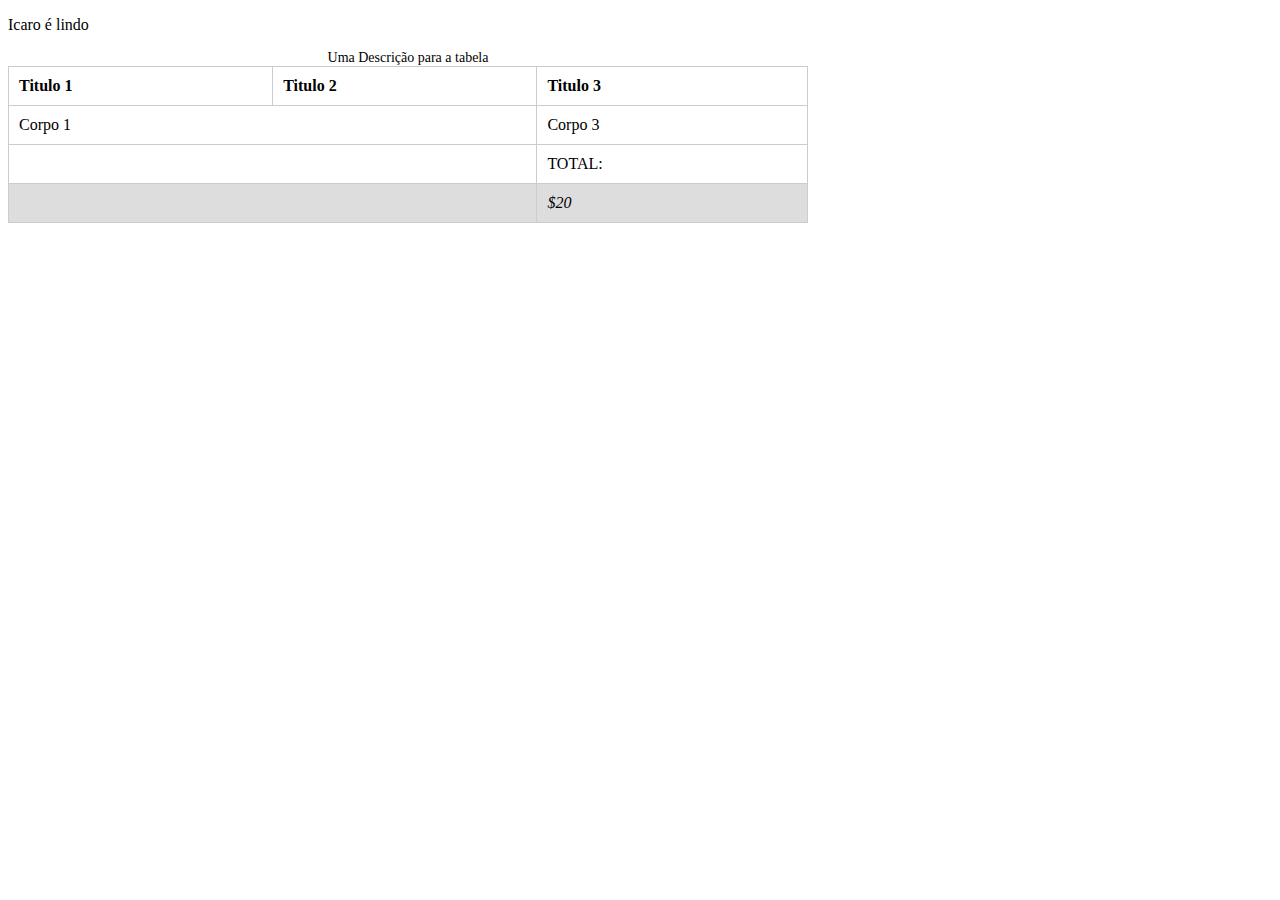
<file: index.html>
<!DOCTYPE html>
<html lang="pt-BR">
<head>
    <meta charset="UTF-8">
    <meta name="viewport" content="width=device-width, initial-scale=1.0">
    <title>Tabelas</title>
    <style>
        table{
            border-collapse:collapse ;
            width: 800px;
        }
        table td, table th{
            border: 1px solid #ccc;
            padding: 10px;
            text-align: left;
        }
        table caption{
            caption-side: top;
            text-align: center;
            font-size: 14px;
        }
        tfoot td{ 
            background: #ddd;
            font-style: italic;
        }
        .tabel{
        max-width: 100%;
        overflow-x: auto;
        }
    </style>
</head>
<body>
    <p>Icaro é lindo</p>
    <div class="tabel">
    <table class="">
        <thead>
            <caption>Uma Descrição para a tabela</caption>
            <tr>
                <th>Titulo 1</th>
                <th>Titulo 2</th>
                <th>Titulo 3</th>
            </tr>
        </thead>
        <tbody>
            <tr>
                <td colspan="2">Corpo 1</td>
                <td>Corpo 3</td>
            </tr>
            <tr>
                <td colspan="2"></td>
                <td>TOTAL:</td>
            </tr>
        </tbody>
        <tfoot>
            <tr>
                <td colspan="2"></td>
                <td>$20</td>
            </tr>
        </tfoot>
    </table>
</div>
</body>
</html>
</file>
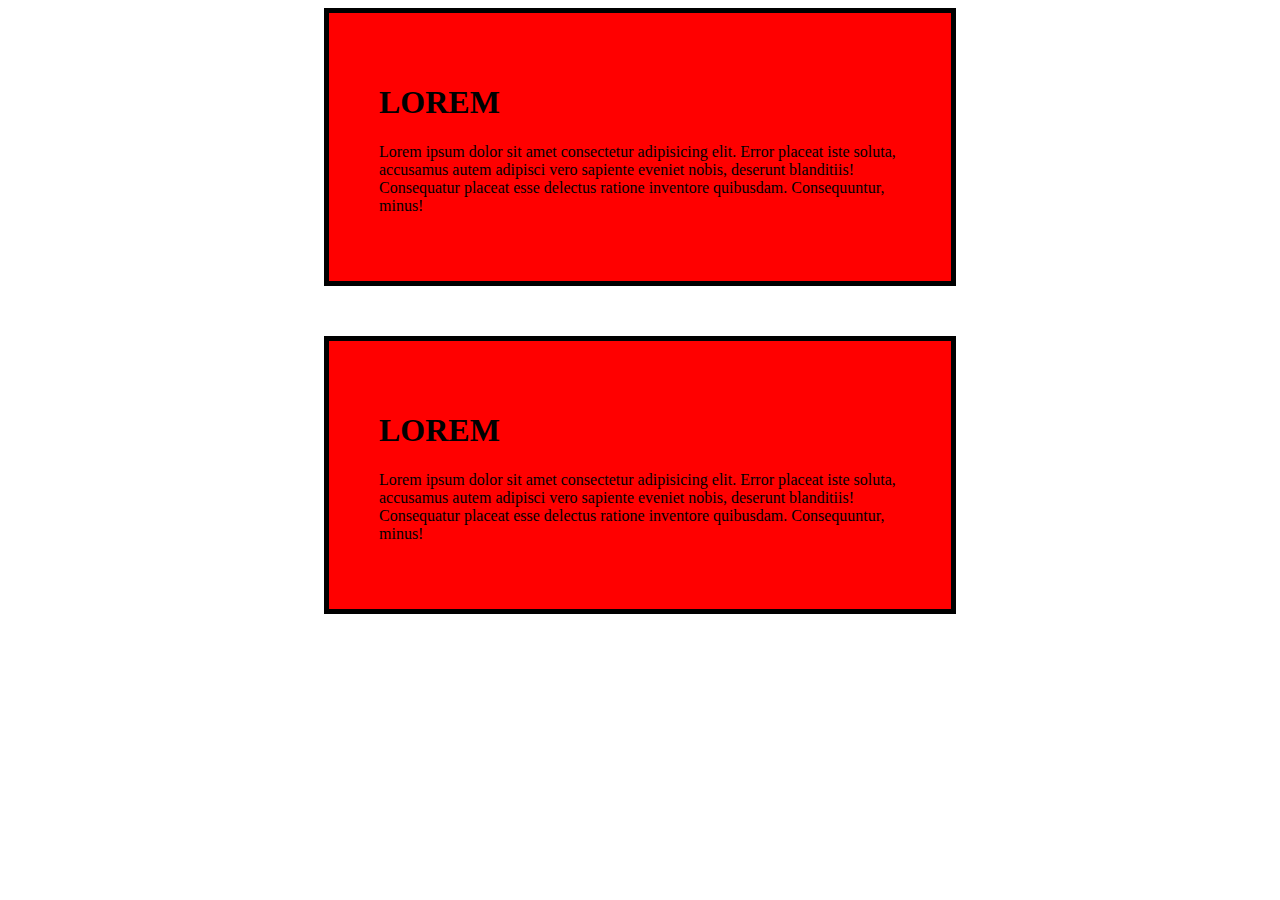
<file: boxmodel.html>
<!DOCTYPE html>
<html lang="pt-BR">
<head>
    <meta charset="UTF-8">
    <meta name="viewport" content="width=device-width, initial-scale=1.0">
    <title>Box Model</title>
    <link rel="stylesheet" href="boxmodel.css">
</head>
<body>
    <div class="texto">
        <h1>LOREM</h1>
        <p>Lorem ipsum dolor sit amet consectetur adipisicing elit. Error placeat iste soluta, accusamus autem adipisci vero sapiente eveniet nobis, deserunt blanditiis! Consequatur placeat esse delectus ratione inventore quibusdam. Consequuntur, minus!</p>
    </div>
    <div class="texto">
        <h1>LOREM</h1>
        <p>Lorem ipsum dolor sit amet consectetur adipisicing elit. Error placeat iste soluta, accusamus autem adipisci vero sapiente eveniet nobis, deserunt blanditiis! Consequatur placeat esse delectus ratione inventore quibusdam. Consequuntur, minus!</p>
    </div>
</body>
</html>
</file>
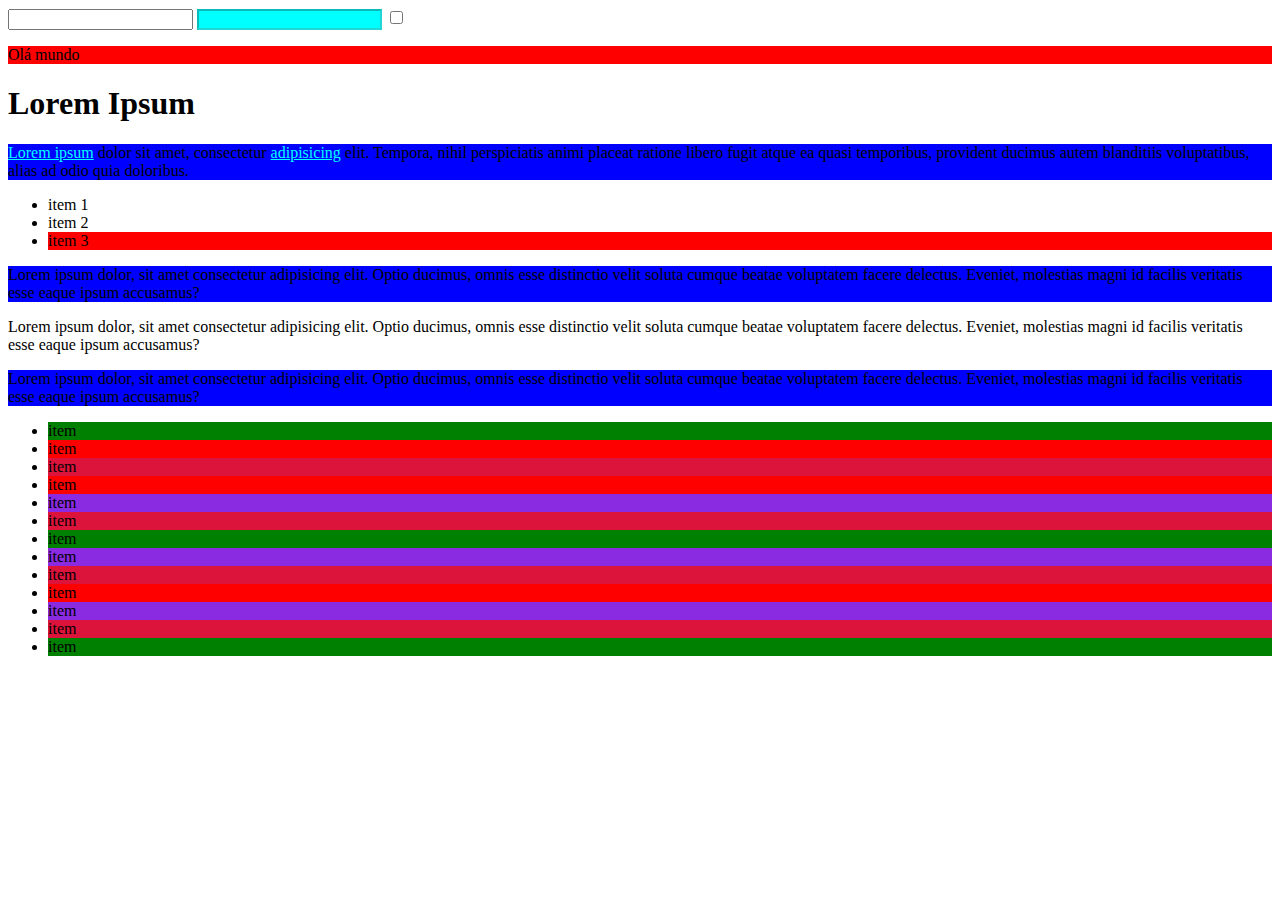
<file: classes.html>
<!DOCTYPE html>
<html lang="pt-BR">
<head>
    <meta charset="UTF-8">
    <meta name="viewport" content="width=device-width, initial-scale=1.0">
    <title>Pseudo-Classes</title>
    <link rel="stylesheet" href="classes.css">
</head>
<body>
    <input type="text">
    <input type="text" disabled>
    <input type="checkbox">
    <p>Olá mundo</p>
    <h1 class="grande">Lorem Ipsum</h1>
    <p><a href="#">Lorem ipsum</a> dolor sit amet, consectetur <a href="fAFeeqw">adipisicing</a> elit. Tempora, nihil perspiciatis animi placeat ratione libero fugit atque ea quasi temporibus, provident ducimus autem blanditiis voluptatibus, alias ad odio quia doloribus.</p>
    <div class="pai">
        <ul class="lista">
        <li>item 1</li>
        <li>item 2</li>
        <li>item 3</li>
        </ul>
    </div>
    <p>Lorem ipsum dolor, sit amet consectetur adipisicing elit. Optio ducimus, omnis esse distinctio velit soluta cumque beatae voluptatem facere delectus. Eveniet, molestias magni id facilis veritatis esse eaque ipsum accusamus? </p>
    <p class="meio">Lorem ipsum dolor, sit amet consectetur adipisicing elit. Optio ducimus, omnis esse distinctio velit soluta cumque beatae voluptatem facere delectus. Eveniet, molestias magni id facilis veritatis esse eaque ipsum accusamus? </p>

    <p>Lorem ipsum dolor, sit amet consectetur adipisicing elit. Optio ducimus, omnis esse distinctio velit soluta cumque beatae voluptatem facere delectus. Eveniet, molestias magni id facilis veritatis esse eaque ipsum accusamus? </p>
<ul class="varios">
 <li>item</li>
 <li>item</li>
 <li>item</li>
 <li>item</li>
 <li>item</li>
 <li>item</li>
 <li>item</li>
 <li>item</li>
 <li>item</li>
 <li>item</li>
 <li>item</li>
 <li>item</li>
 <li>item</li>

</ul>
</body>
</html>
</file>
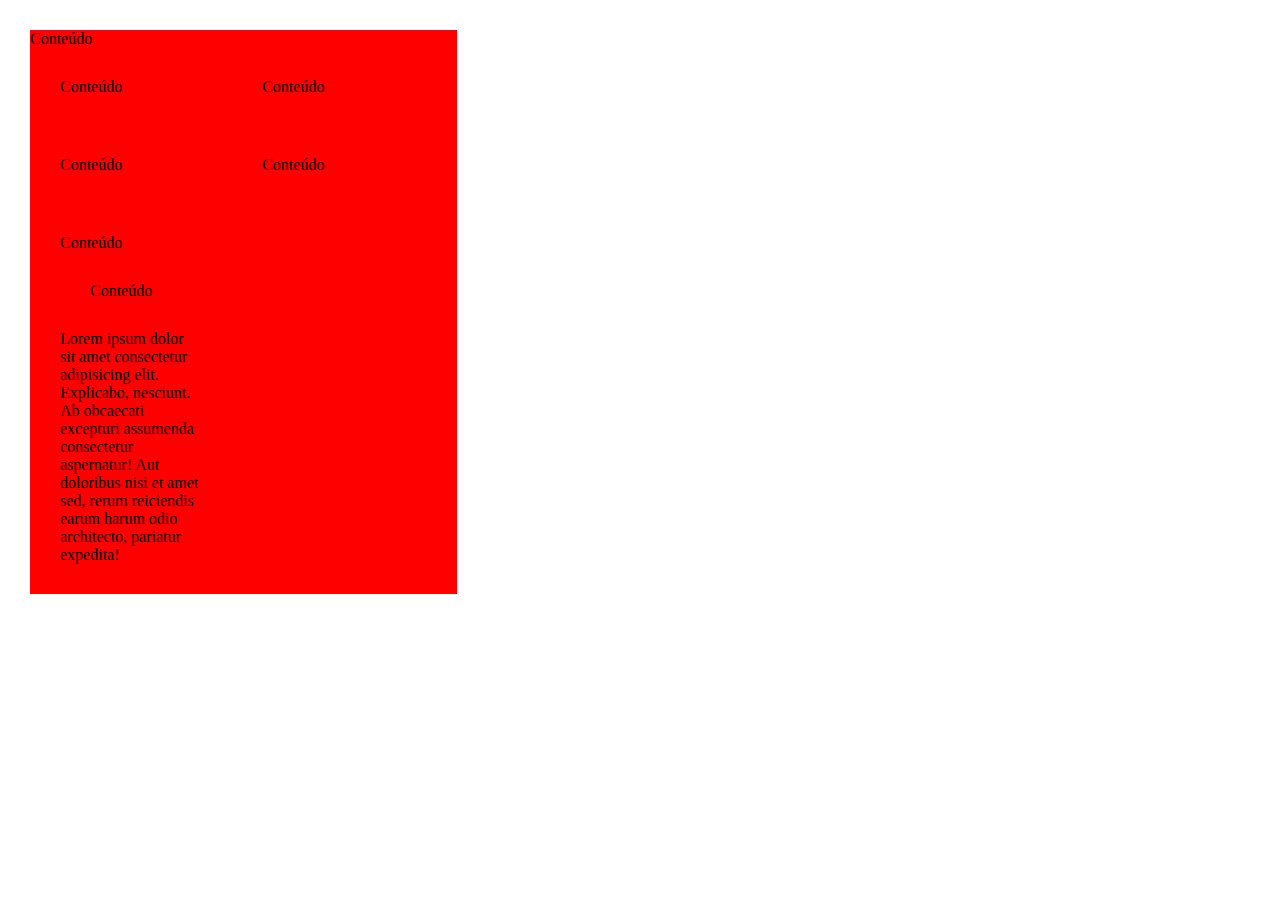
<file: displayfloat.html>
<!DOCTYPE html>
<html lang="pt-BR">
<head>
    <meta charset="UTF-8">
    <meta name="viewport" content="width=device-width, initial-scale=1.0">
    <title>Float e Display</title>
    <link rel="stylesheet" href="displayfloat.css">
</head>
<body>
    <div class="grid">
        <div class="col">
            <div class="col-content">
                Conteúdo
            </div>
            <div>
            </div>
                <div class="col">
       <div class="col-content">
       Conteúdo
       </div>
                </div>
       <div>
       <div class="col">
       <div class="col-content">
       Conteúdo
       </div>
       </div>
       <div class="col">
     <div class="col-content">
     Conteúdo
     </div>
       </div>
     <div class="col">
     <div class="col-content">
     Conteúdo
    </div>
    </div>
    <div class="col">
        <div class="col-content">
            Conteúdo
        </div>
        <div class="col">
            <div class="col-content">
                Conteúdo
            </div>
        </div>
    <p>Lorem ipsum dolor sit amet consectetur adipisicing elit. Explicabo, nesciunt. Ab obcaecati excepturi assumenda consectetur aspernatur! Aut doloribus nisi et amet sed, rerum reiciendis earum harum odio architecto, pariatur expedita!</p>
</body>
</html>
</file>
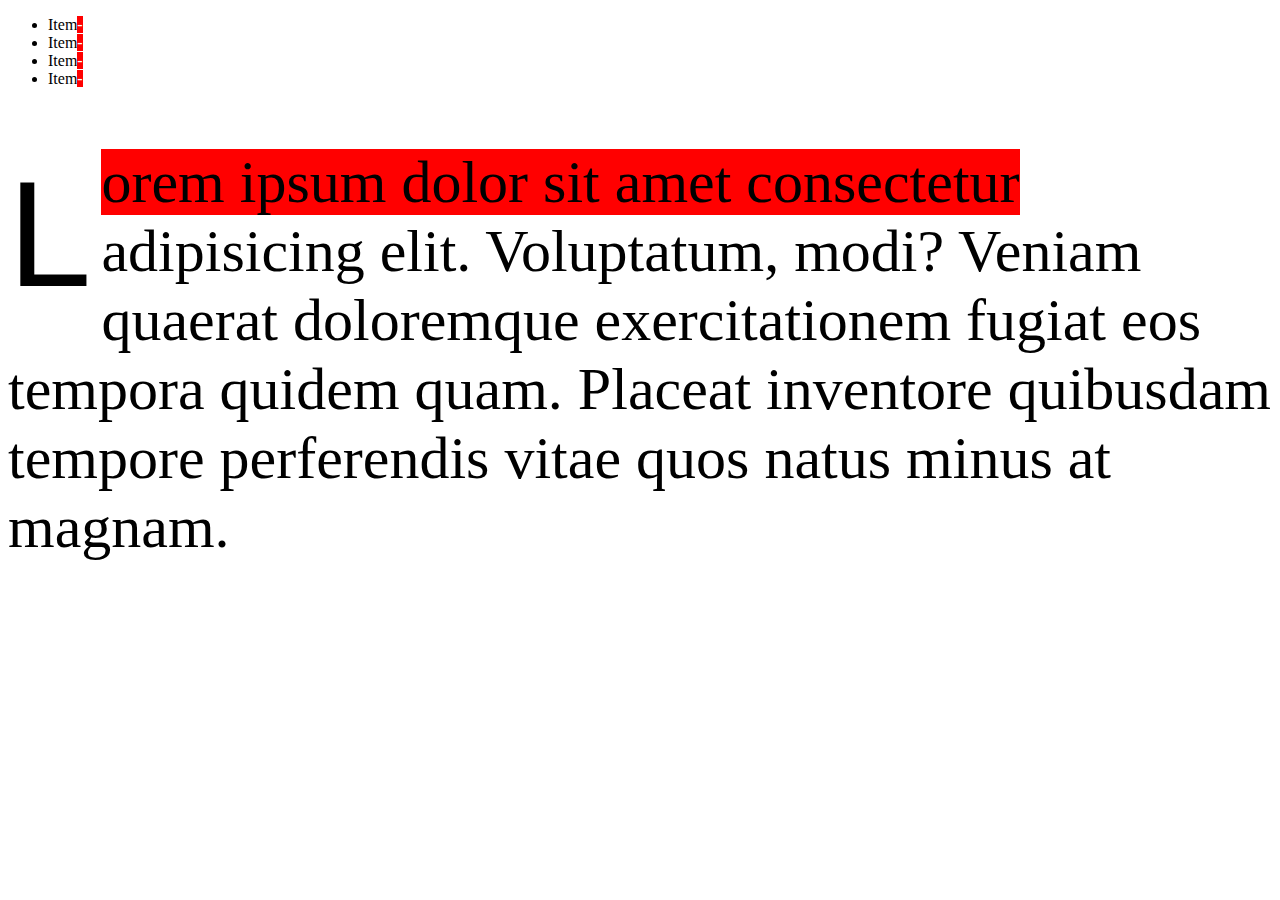
<file: elements.html>
<!DOCTYPE html>
<html lang="pt-BR">
<head>
    <meta charset="UTF-8">
    <meta name="viewport" content="width=device-width, initial-scale=1.0">
    <title>Pseudo-elementos</title>
    <link rel="stylesheet" href="elements.css">
</head>
<body>
   <ul>
    <li>Item</li>
    <li>Item</li>
    <li>Item</li>
    <li>Item</li>
   </ul> 
   <p>Lorem ipsum dolor sit amet consectetur adipisicing elit. Voluptatum, modi? Veniam quaerat doloremque exercitationem fugiat eos tempora quidem quam. Placeat inventore quibusdam tempore perferendis vitae quos natus minus at magnam.</p>
</body>
</html>
</file>
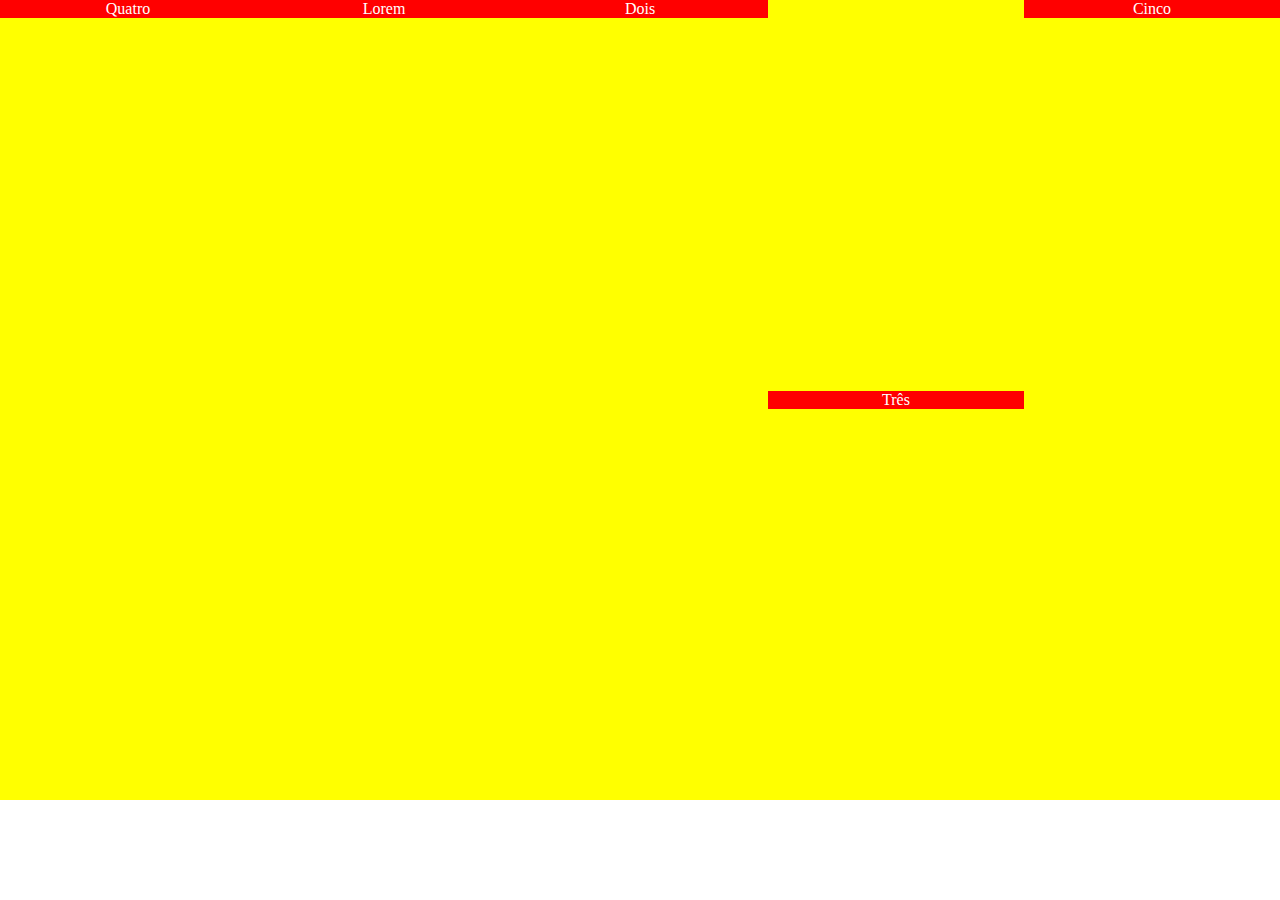
<file: flexbox.html>
<!DOCTYPE html>
<html lang="pt-BR">
<head>
    <meta charset="UTF-8">
    <meta name="viewport" content="width=device-width, initial-scale=1.0">
    <title>Flex-Box</title>
    <link rel="stylesheet" href="flexbox.css">
</head>
<body>
    <div class="flex-container">
    <div class="flex-item">Lorem</div>
    <div class="flex-item">Dois</div>
    <div class="flex-item">Três</div>
    <div class="flex-item">Quatro</div>
    <div class="flex-item">Cinco</div>
</div>
</body>
</html>
</file>
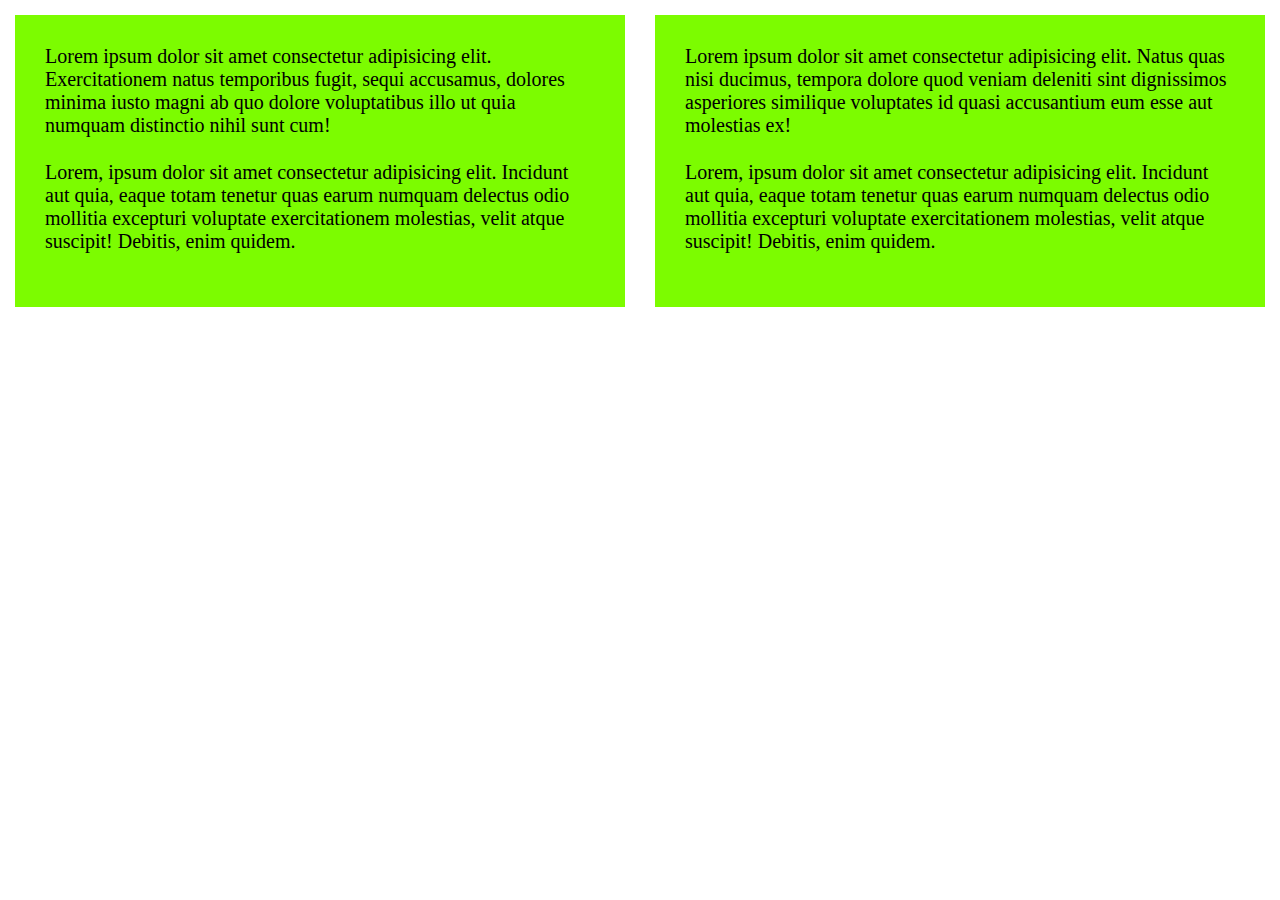
<file: flexbox2.html>
<!DOCTYPE html>
<html lang="pt-BR">
<head>
    <meta charset="UTF-8">
    <meta name="viewport" content="width=device-width, initial-scale=1.0">
    <title>Flexbox 2</title>
    <link rel="stylesheet" href="flexbox2.css">
</head>
<body>
    <div class="two-columns">
        <div class="col"><p>Lorem ipsum dolor sit amet consectetur adipisicing elit. Exercitationem natus temporibus fugit, sequi accusamus, dolores minima iusto magni ab quo dolore voluptatibus illo ut quia numquam distinctio nihil sunt cum!</p>
        <p>Lorem, ipsum dolor sit amet consectetur adipisicing elit. Incidunt aut quia, eaque totam tenetur quas earum numquam delectus odio mollitia excepturi voluptate exercitationem molestias, velit atque suscipit! Debitis, enim quidem.</p>
    </div>
        <div class="col"><p>Lorem ipsum dolor sit amet consectetur adipisicing elit. Natus quas nisi ducimus, tempora dolore quod veniam deleniti sint dignissimos asperiores similique voluptates id quasi accusantium eum esse aut molestias ex!</p>
        <p>Lorem, ipsum dolor sit amet consectetur adipisicing elit. Incidunt aut quia, eaque totam tenetur quas earum numquam delectus odio mollitia excepturi voluptate exercitationem molestias, velit atque suscipit! Debitis, enim quidem.</p>  
    </div>
    
</body>
</html>
</file>
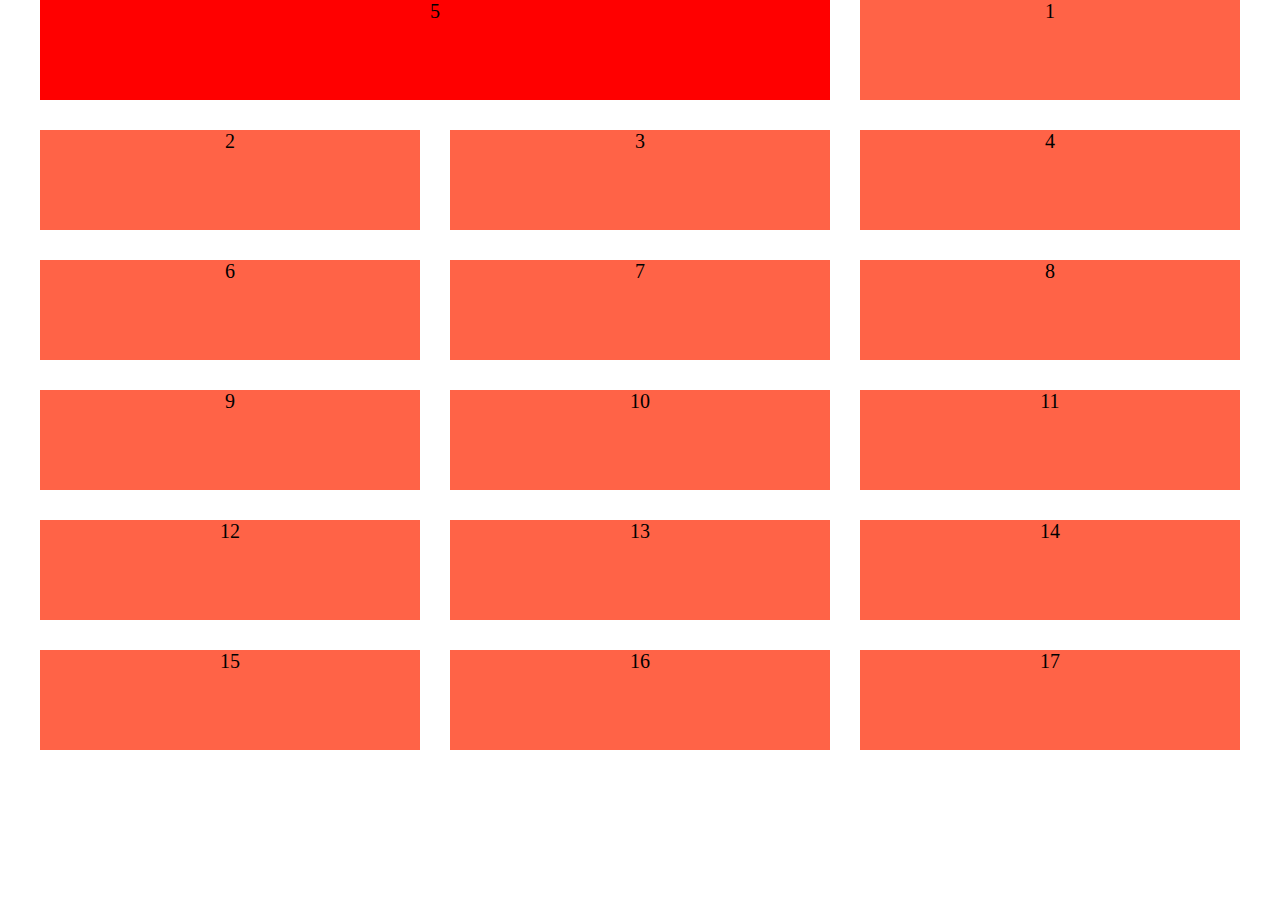
<file: grid1.html>
<!DOCTYPE html>
<html lang="pt-BR">
<head>
    <meta charset="UTF-8">
    <meta name="viewport" content="width=device-width, initial-scale=1.0">
    <title>Grid</title>
    <link rel="stylesheet" href="grid1.css">
</head>
<body>
    <div class="grid">
        <div>1</div>        
        <div>2</div>
        <div>3</div>
        <div>4</div>
        <div>5</div>
        <div>6</div>
        <div>7</div>
        <div>8</div>
        <div>9</div>
        <div>10</div>
        <div>11</div>
        <div>12</div>
        <div>13</div>
        <div>14</div>
        <div>15</div>
        <div>16</div>
        <div>17</div>
    </div>
</body>
</html>
</file>
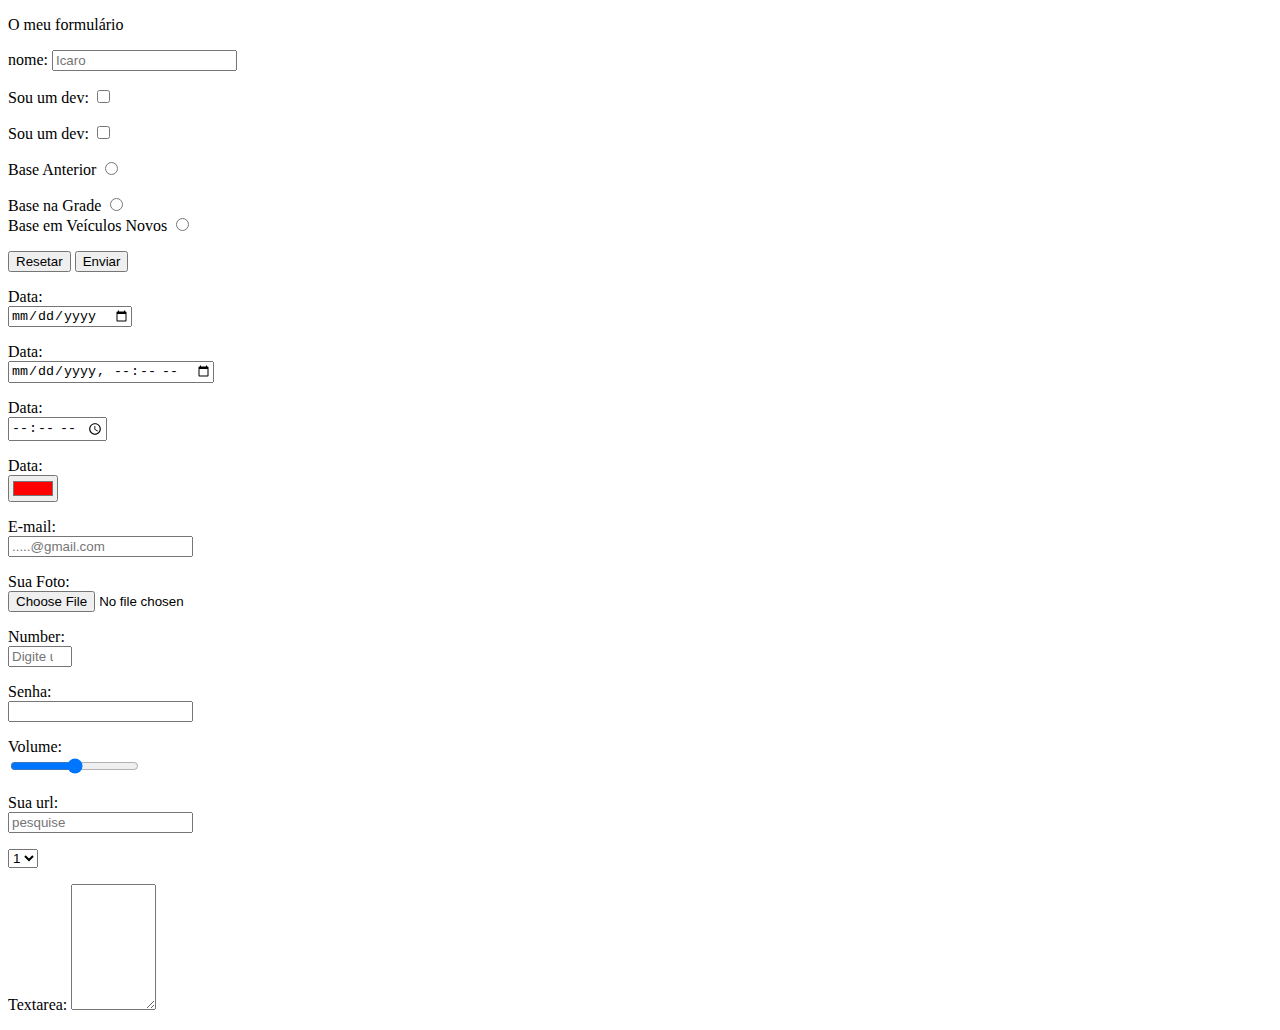
<file: input1.html>
<!DOCTYPE html>
<html lang="pt-BR">
<head>
    <meta charset="UTF-8">
    <meta name="viewport" content="width=device-width, initial-scale=1.0">
    <title>Input 1</title>
    <style>
        label{
            cursor: pointer;
            display: block;
        }
    </style>
</head>
<body>
    <form action="" method="get" target="_blank" autocomplete="off">
        <p>O meu formulário</p>
        <p>
            <label for="nome">nome:
            <input type="text" id="nome" name="nomes" placeholder="Icaro">
        </label>
        </p>
        <p>
            <label for="dev">Sou um dev:
            <input type="checkbox" id="dev" name="dev" placeholder="Icaro" value="sim">
        </label>
    </p>
    <p>
        <label for="dev2">Sou um dev:
        <input type="checkbox" id="dev2" name="dev2" placeholder="Icaro" value="sim">
    </label>
    <p>  
        <label>
            Base Anterior
            <input id="ant" name="base" type="radio" value="S" />
          </label>
        </div>
        <div>
          <label>
            Base na Grade
            <input id="grade" name="base" type="radio" value="S" />
          </label>  
        </div>
        <div>
          <label>
            Base em Veículos Novos
            <input id="novo" name="base" type="radio" value="S" />
          </label>
        </div>
</p>
</p>
        <p>
            <button type="reset">Resetar</button>
            <button type="submit">Enviar</button>
        </p>
        <p>
            <label for="datas">Data:</label>
            <input type="date" id="datas" name="data" >
        </p>
        <p>
            <label for="dtime">Data:</label>
            <input type="datetime-local" id="dtime" name="data" >
        </p>
        <p>
            <label for="tempo">Data:</label>
            <input type="time" id="tempo" name="data" >
        </p>
        <p>
            <label for="cor">Data:</label>
            <input type="color" id="cor" name="cor" value="#FF0000">
        </p>
        <p>
            <label for="email">E-mail:</label>
            <input type="email" id="email" name="data" placeholder=".....@gmail.com">
        </p>
        <p>
            <label for="file">Sua Foto:</label>
            <input type="file" id="file" name="data" accept=".png,image/*">
        </p>
        <p>
            <label for="number">Number:</label>
            <input type="number" id="number" name="data" placeholder="Digite um Número" min="10" max="300">
        </p>
        <p>
            <label for="password">Senha:</label>
            <input type="password" id="password" name="data" >
        </p>
        <p>
            <label for="range">Volume:</label>
            <input type="range" id="range" name="data" step="1" list="tickmarks">
        </p>
        <p>
            <label for="search">Sua url:</label>
            <input type="search" id="search" placeholder="pesquise">
        </p>
        <label for="select"></label>
        <select name="select" id="select">
            <option value="1" label="1"></option>
            <option value="2" label="2"></option>
            <option value="3" label="3"></option>
            <option value="4" label="4"></option>
        </select>
        <p>
            <label for="textarea">Textarea: <textarea name="" id="" rows="8" cols="8"></textarea></label>
        </p>
    </form>
</body>
</html>
</file>
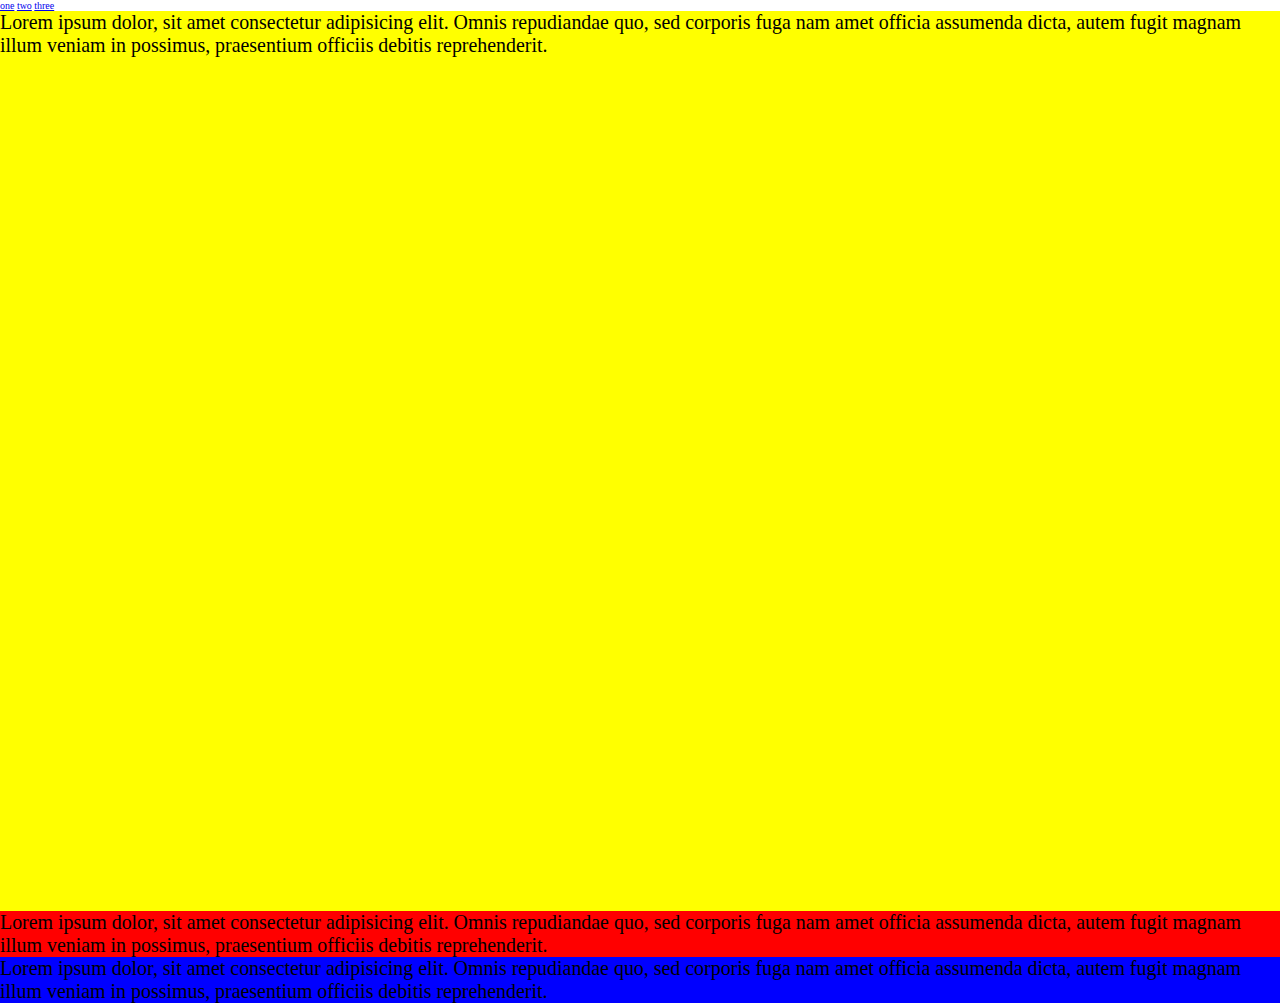
<file: medida.html>
<!DOCTYPE html>
<html lang="pt-BR">
<head>
    <meta charset="UTF-8">
    <meta name="viewport" content="width=device-width, initial-scale=1.0">
    <title>Medidas</title>
    <link rel="stylesheet" href="unidades.css">
</head>
<body>
    <a href="#one">one</a>
    <a href="#two">two</a>
    <a href="#three">three</a>
    <div class="pai" id="one"> <p>
        Lorem ipsum dolor, sit amet consectetur adipisicing elit. Omnis repudiandae quo, sed corporis fuga nam amet officia assumenda dicta, autem fugit magnam illum veniam in possimus, praesentium officiis debitis reprehenderit.</p></div>
    <div class="color-one" id="two"> <p>Lorem ipsum dolor, sit amet consectetur adipisicing elit. Omnis repudiandae quo, sed corporis fuga nam amet officia assumenda dicta, autem fugit magnam illum veniam in possimus, praesentium officiis debitis reprehenderit.</p></div>
    <div class="color-two" id="three"> <p>Lorem ipsum dolor, sit amet consectetur adipisicing elit. Omnis repudiandae quo, sed corporis fuga nam amet officia assumenda dicta, autem fugit magnam illum veniam in possimus, praesentium officiis debitis reprehenderit.</p></div>
</body>
</html>
</file>
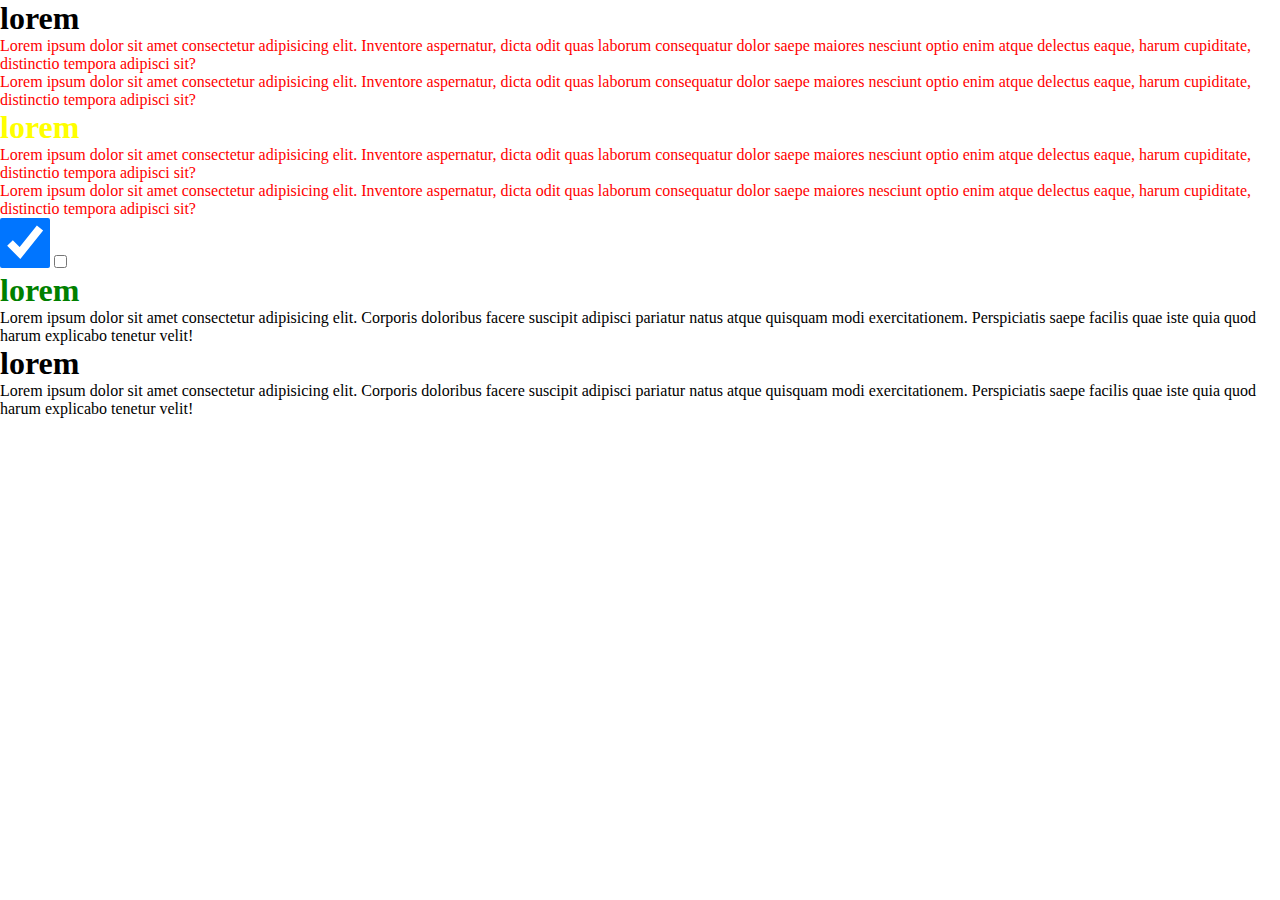
<file: selector1.html>
<!DOCTYPE html>
<html lang="pt-BR">
<head>
    <meta charset="UTF-8">
    <meta name="viewport" content="width=device-width, initial-scale=1.0">
    <title>Seletores</title>
    <link rel="stylesheet" href="selete.css">
</head>
<body>
    <div class="pai">
        <h1>lorem</h1>
        <p>Lorem ipsum dolor sit amet consectetur adipisicing elit. Inventore aspernatur, dicta odit quas laborum consequatur dolor saepe maiores nesciunt optio enim atque delectus eaque, harum cupiditate, distinctio tempora adipisci sit?
            <p>Lorem ipsum dolor sit amet consectetur adipisicing elit. Inventore aspernatur, dicta odit quas laborum consequatur dolor saepe maiores nesciunt optio enim atque delectus eaque, harum cupiditate, distinctio tempora adipisci sit?
        </p>
        <h1>lorem</h1>
        <p>Lorem ipsum dolor sit amet consectetur adipisicing elit. Inventore aspernatur, dicta odit quas laborum consequatur dolor saepe maiores nesciunt optio enim atque delectus eaque, harum cupiditate, distinctio tempora adipisci sit?
            <p>Lorem ipsum dolor sit amet consectetur adipisicing elit. Inventore aspernatur, dicta odit quas laborum consequatur dolor saepe maiores nesciunt optio enim atque delectus eaque, harum cupiditate, distinctio tempora adipisci sit?
        </p>
    </div>
    <input type="checkbox" checked>
    <input type="checkbox">
   <h1 class="heading" meu-atributo="valor 1 valor2 valor3">lorem</h1>
   <p class="p">Lorem ipsum dolor sit amet consectetur adipisicing elit. Corporis doloribus facere suscipit adipisci pariatur natus atque quisquam modi exercitationem. Perspiciatis saepe facilis quae iste quia quod harum explicabo tenetur velit!</p>
   <h1 class="heading">lorem</h1>
   <p class="p">Lorem ipsum dolor sit amet consectetur adipisicing elit. Corporis doloribus facere suscipit adipisci pariatur natus atque quisquam modi exercitationem. Perspiciatis saepe facilis quae iste quia quod harum explicabo tenetur velit!</p>
</html>
</file>
<file: boxmodel.css>
body{
    padding: 0;

}
.texto{
    box-sizing: border-box;
    display: block;
    background-color: red;
    width: 100%;
    height: 100%;
    max-width: 600px;
    max-height: 600px;
    min-height: 50%;
    min-width: 50%;
    overflow: auto;
    margin: 0 auto 50px auto;
    padding: 50px;
    border: 5px solid black;
}
</file>
<file: classes.css>
.grande:hover{
  transition: all 300ms ease-in-out;  
}
a:link{
    color: aqua;
}
a:visited{
 color:firebrick;
}
a:hover{
    background: darkblue;
    color: white;
    text-decoration: none;
}
a:active{
    background: gray;
    color: white;
    text-decoration: none;
}
input:focus{
    box-shadow: 0 0 5px rgba(0, 0, 0, 0.5);
}
input:disabled{
    background-color: aqua;
    cursor:not-allowed ;
}
input:checked{
    width: 30px;
    height: 30px;

}
input:not(:checked) + p{
    background: red;
}
.pai .lista li:last-child{
    background-color: red;
}
p:not(.meio){
 background-color: blue;
 transition: 1 s;
}
.varios li:nth-child(even){
    background-color: red;
}
.varios li:nth-child(odd){
    background-color: green;
}
.varios li:nth-child(3n){
    background-color: crimson;
}
.varios li:nth-child(3n+5){
    background-color: blueviolet;
}
</file>
<file: displayfloat.css>
*{
    margin: 0;
    padding: 0;
    box-sizing: border-box;
}
.grid .col{
    width: 33.33%;
    height: 33.33%;
    background-color: red;
    margin: 30px;
    float: left;
}
.grid::after{
    content: "";
    display: block;
    clear: both;
}
</file>
<file: elements.css>
ul li:after{
    content: '-';
    background-color: red;
    color: white;
}
p{
    font-size: 60px;
}
p::first-letter{
    font-size: 150px;
    display: block;
    float: left;
    font-family: 'Franklin Gothic Medium', 'Arial Narrow', Arial, sans-serif;
    margin: 0px 10px 10px 0;
}
p::first-line{
    background-color: red;
}
p::selection{
 background-color: black;
 color: white;
}
</file>
<file: flexbox.css>
*{
    margin: 0px;
    padding: 0px;
    box-sizing: border-box; 
}
.flex-container{
    display: flex;
    background-color: yellow;
    justify-content: space-between;
    align-items: flex-start;
    height: 800px;
    flex-flow: row nowrap;
}
.flex-item{
    width: 100%;
    background: red;
    color: white;
    text-align: center;
}
.flex-item:nth-child(3){
    align-self: center;
}
.flex-item:nth-child(4){
    order: -2;
}
</file>
<file: flexbox2.css>
*{
    margin: 0;
    padding-left: 0;
    box-sizing: border-box;
}
body{
    font-size: 20px;
}
p{
    margin: 0 0 24px;
}
.two-columns{
    display: flex;
}
.two-columns .col{
    display: flex;
    flex-direction: column;
    background: lawngreen;
    margin: 15px;
    padding: 30px;
}
</file>
<file: grid1.css>
*{
    margin: 0;
    padding-left: 0;
    box-sizing: border-box;
}
body{
    font: sans-serif;
    font-size: 20px;
}
.grid{
    max-width: 1200px;
    margin: 0 auto;
    display: grid;
        grid-template-columns: /*repeat(auto-fill, minmax(320px, 1fr))*/
        [um] 1fr 
        [dois] 1fr
        [tres] 1fr
        [quatro]; 
    /* grid-template-rows: repeat(2, 1fr 2fr); */
    grid-template-rows: /*repeat(auto-fill, minmax(320px, 1fr))*/
        [um] 1fr 
        [dois] 1fr
        [tres] 1fr
        [quatro]; 
    /* grid-template-rows: repeat(2, 1fr 2fr); */
    gap: 30px;
    text-align: center;
}
.grid div{
    background: tomato;
    min-height: 100px;
}
 .grid div:nth-child(5){
    
    background: red;
    /*
    grid-column: span dois / dois;
    grid-row: span um / quatro;
    
    grid-row: span 1;
    grid-column: span 2;
    */
    grid-area: um / um / 2 / 3;
}
</file>
<file: unidades.css>
html{
    font-size: 62.25%;
    scroll-behavior: smooth;
    
}
*{
    padding: 0;
    margin: 0;
}
.pai{
    height: 100vh;
    background-color: yellow;
}
.color-one{
    background-color: red;
}
.color-two{
    background-color: blue;
}
p{
    font-size: 2rem;
}
</file>
<file: selete.css>
*/*SEletor de tudo*/{
    margin: 0px;
    padding: 0px;
}
.pai h1~p{ /*eletor os que vieram depois dele, todos os elementos desta tag*/
    color: red;
}
.pai p+h1{/*Seletor os que vieram depois dele, somente um elemento*/
    color: yellow;
}
[meu-atributo]{
    color: green;
}
[checked]{
    color: red;
    width: 50px;
    height: 50px;
}
</file>
